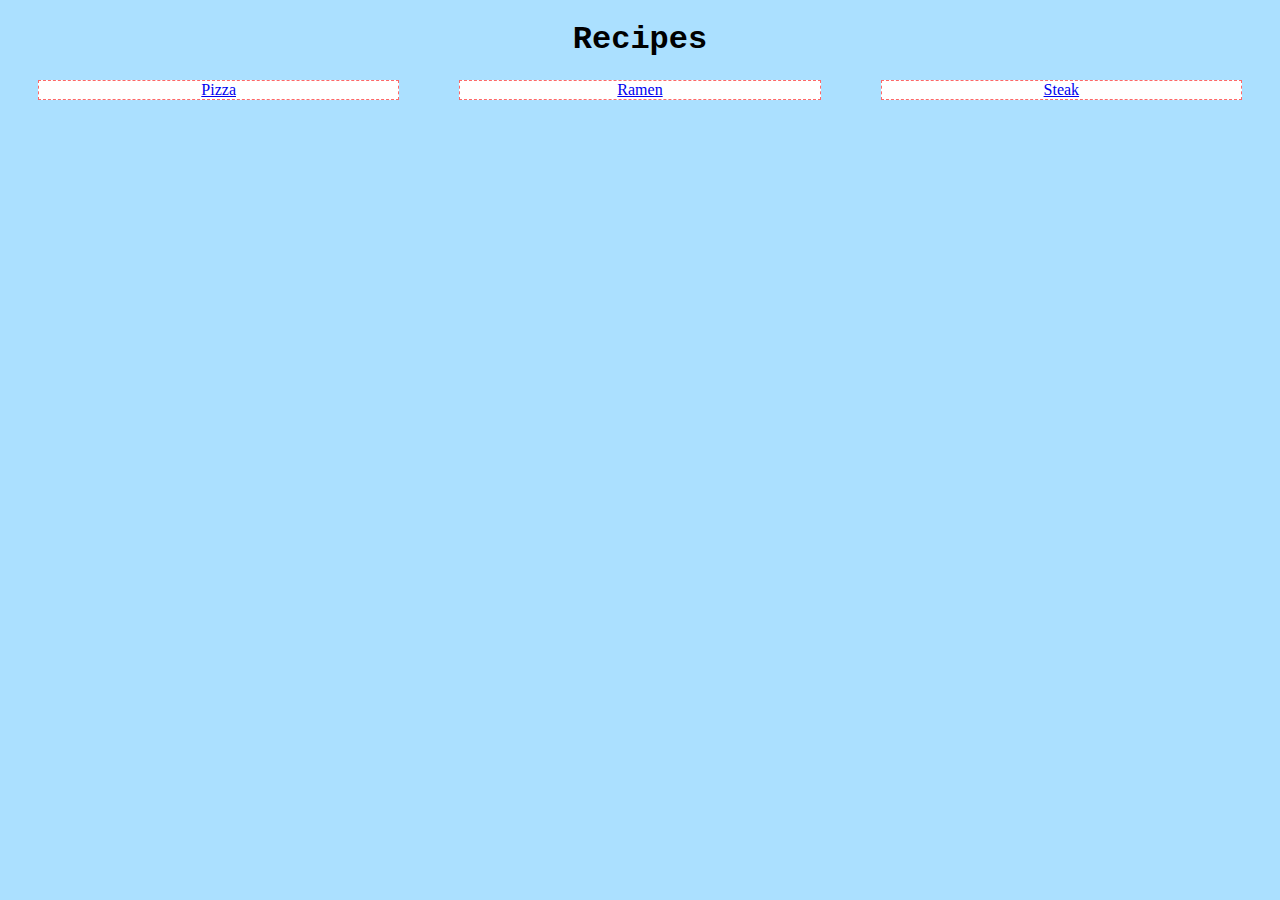
<file: index.html>
<!DOCTYPE html>
<html lang="en">
    <head>
        <meta charset="UTF-8">
        <title>Recipes</title>
        <link rel="stylesheet" href="./style.css">
    </head>
    <body>
        <div class="homepage">
            <h1>Recipes</h1>
                <div class="box">
                <a href="./recipes/pizza.html">Pizza</a>
                <a href="./recipes/ramen.html">Ramen</a>
                <a href="./recipes/steak.html">Steak</a>
                </div>
        </div>
    </body>
</html>
</file>
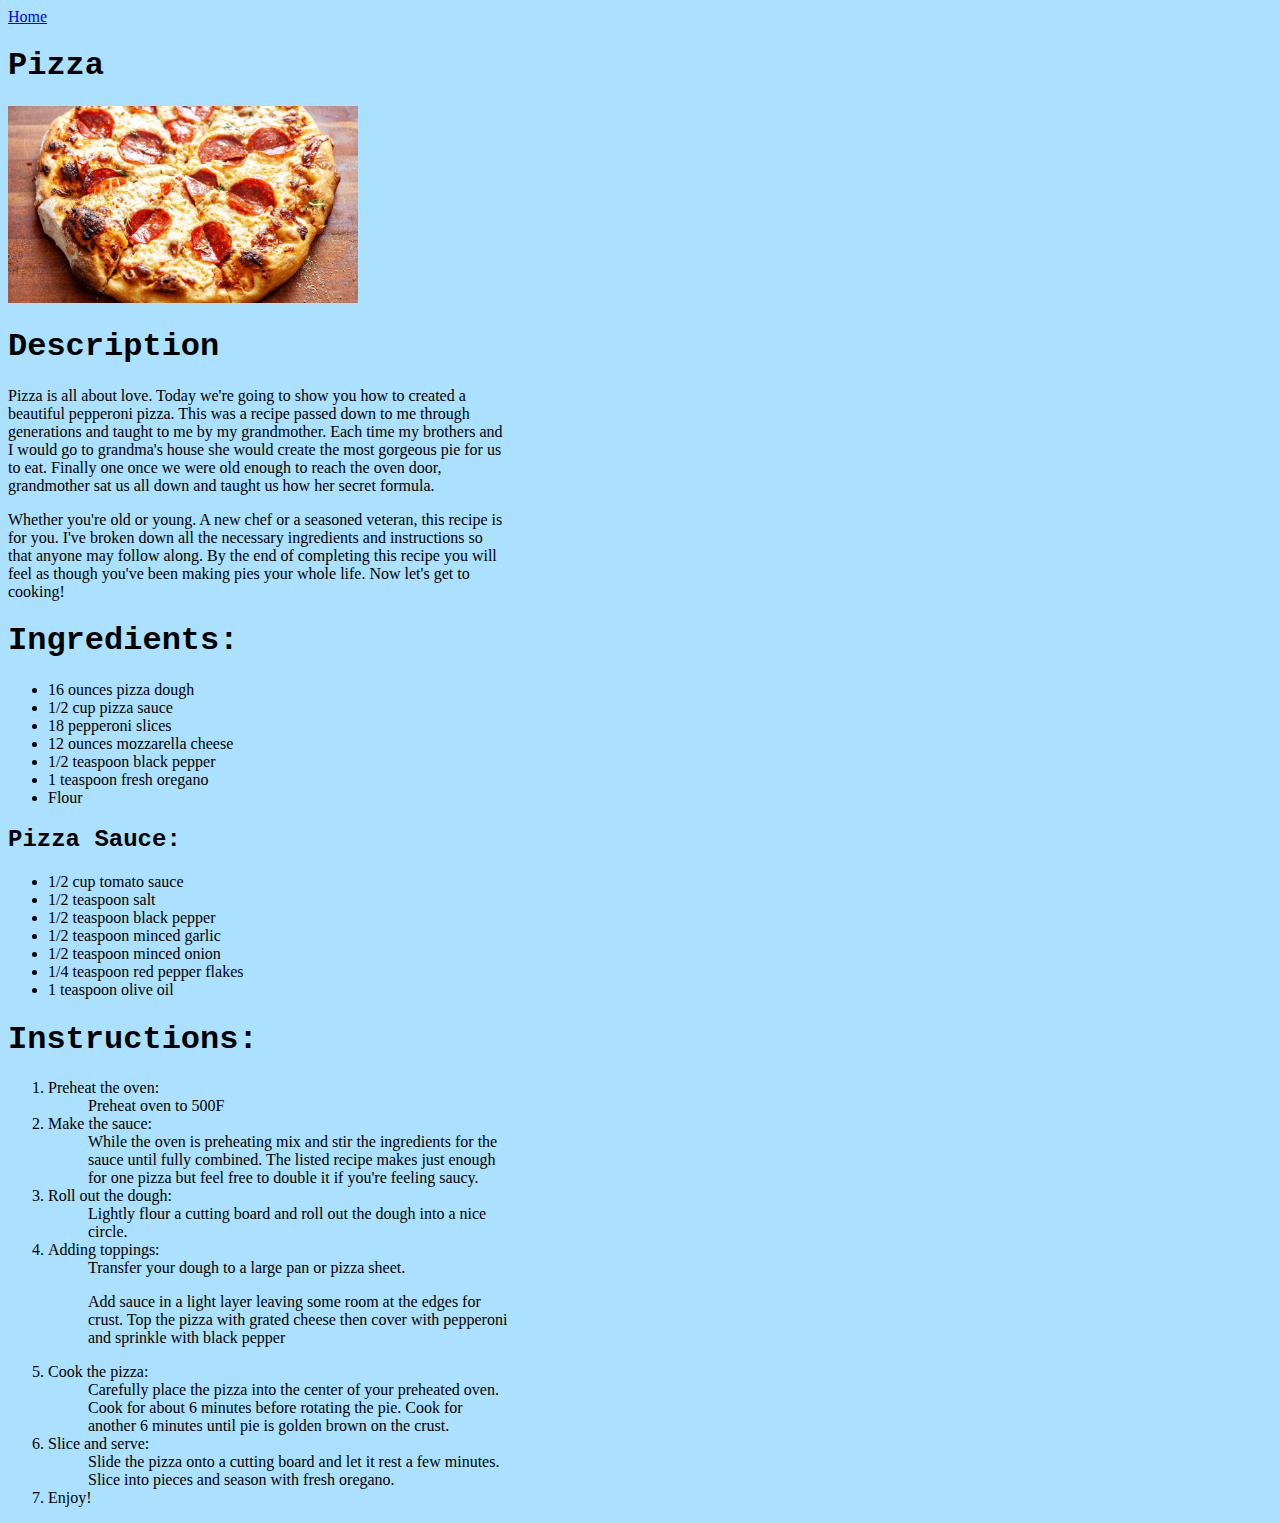
<file: recipes/pizza.html>
<!DOCTYPE html>
<html lang="en">
    <head>
        <meta charset="UTF-8">
        <title>Pizza</title>
        <link rel="stylesheet" href="../style.css">
    </head>
    <body>
        <a href="../index.html">Home</a>
        <h1>Pizza</h1>
        <a href="https://www.simplyrecipes.com/recipes/homemade_pepperoni_pizza/">
            <img id="pizzapic" src="./pizza.jpg" alt="Picture of a pepperoni pizza" width="540" height="290"></a>

    <div class="disc">        
        <h1>Description</h1>
        <p>Pizza is all about love. Today we're going to show you how to created a beautiful pepperoni pizza.
            This was a recipe passed down to me through generations and taught to me by my grandmother.
            Each time my brothers and I would go to grandma's house she would create the most gorgeous pie for us to eat.
            Finally one once we were old enough to reach the oven door, grandmother sat us all down and
            taught us how her secret formula.
        </p>
        <p>Whether you're old or young. A new chef or a seasoned veteran, this recipe is for you. I've broken down all the
            necessary ingredients and instructions so that anyone may follow along. By the end of completing this recipe
            you will feel as though you've been making pies your whole life. Now let's get to cooking!
        </p>

        <h1>Ingredients:</h1>
        <ul>
            <li>16 ounces pizza dough</li>
            <li>1/2 cup pizza sauce</li>
            <li>18 pepperoni slices</li>
            <li>12 ounces mozzarella cheese</li>
            <li>1/2 teaspoon black pepper</li>
            <li>1 teaspoon fresh oregano</li>
            <li>Flour</li>
        </ul>
        <h2>Pizza Sauce:</h2>
        <ul>
            <li>1/2 cup tomato sauce</li>
            <li>1/2 teaspoon salt</li>
            <li>1/2 teaspoon black pepper</li>
            <li>1/2 teaspoon minced garlic</li>
            <li>1/2 teaspoon minced onion</li>
            <li>1/4 teaspoon red pepper flakes</li>
            <li>1 teaspoon olive oil</li>
        </ul>

        <h1>Instructions:</h1>
            <ol><dl>
                <li>Preheat the oven:</li>
                    <dd>Preheat oven to 500F</dd>
                <li>Make the sauce:</li>
                    <dd>While the oven is preheating mix and stir the ingredients for the sauce until fully combined.
                        The listed recipe makes just enough for one pizza but feel free to double it if you're feeling saucy.
                    </dd>
                <li>Roll out the dough:</li>
                    <dd>Lightly flour a cutting board and roll out the dough into a nice circle.</dd>
                <li>Adding toppings:</li>
                    <dd>Transfer your dough to a large pan or pizza sheet.
                        <p>Add sauce in a light layer leaving some room at the edges for crust. Top the pizza with grated cheese then cover with pepperoni
                            and sprinkle with black pepper
                        </p>
                    </dd>
                <li>Cook the pizza:</li>
                    <dd>Carefully place the pizza into the center of your preheated oven.
                        Cook for about 6 minutes before rotating the pie. Cook for another 6 minutes
                        until pie is golden brown on the crust.
                    </dd>
                <li>Slice and serve:</li>
                    <dd>Slide the pizza onto a cutting board and let it rest a few minutes. Slice into pieces and season with fresh oregano.</dd>
                <li>Enjoy!</li>
            </ol></dl>
        </div>
    </body>
</html>
</file>
<file: style.css>
/* {
    outline: red 2px dashed;
}

*/

#ramenpic,
#steakpic,
#pizzapic {
    height: auto;
    width: 350px;
}

h1,
h2 {
    font-family:"Courier New", sans-serif;
}

body {
    background-color:rgba(0, 162, 255, 0.329);
}

.disc {
    height:auto;
    width:500px;
    text-align: left;
}

.box {
    display:flex;
}

.box a {
    flex: 1;
    border: 1.5px rgba(253, 73, 73, 0.829) dashed;
    background: white;
    margin: 0 30px;
}

.homepage {
    text-align: center;
}
</file>
